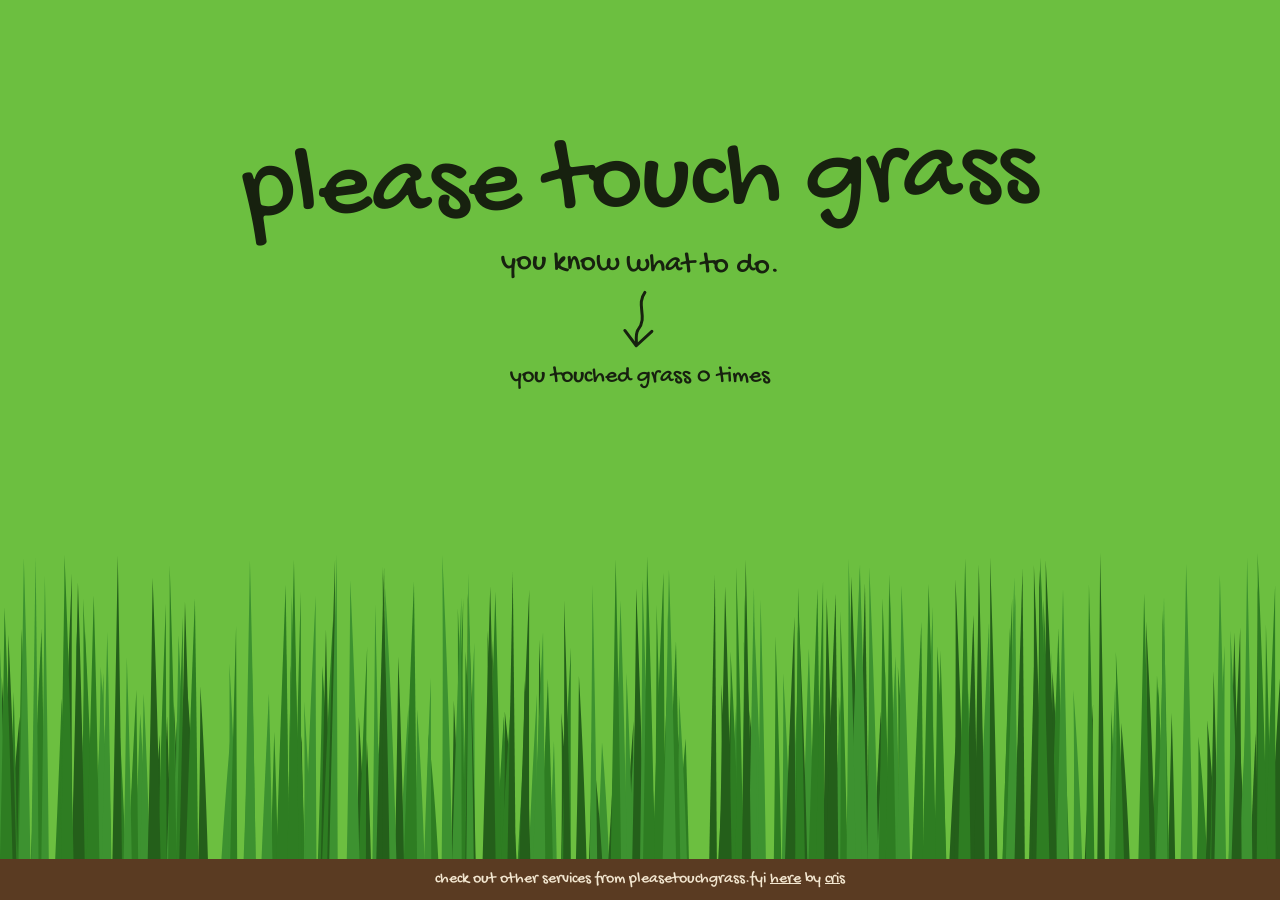
<file: index.html>
<!DOCTYPE html>
<html lang="en">
<head>
<meta charset="utf-8">
<meta name="viewport" content="width=device-width, initial-scale=1, viewport-fit=cover">
<title>please touch grass</title>
<meta name="description" content="please touch grass.">
<link rel="preconnect" href="https://fonts.googleapis.com">
<link rel="preconnect" href="https://fonts.gstatic.com" crossorigin>
<link href="https://fonts.googleapis.com/css2?family=Gochi+Hand&display=swap" rel="stylesheet">
<script defer src="https://umm.crislzy.hackclub.app/script.js" data-website-id="7078c12b-ca57-431c-a87d-0f1299957503"></script>
<style>
  :root {
    --field: #6cbf40;
    --ink: #17210f;
    --soil: #5a3b22;
    --soil-ink: #f2e6d0;
    box-sizing: border-box;
    padding-top: env(safe-area-inset-top, 0px);
  }
  @media (prefers-color-scheme: dark) {
    :root:not([data-theme="light"]) {
      --field: #3f8a2a;
      --ink: #0d1409;
      --soil: #3b2715;
      --soil-ink: #e3d6bc;
    }
  }
  :root[data-theme="dark"] {
    --field: #3f8a2a;
    --ink: #0d1409;
    --soil: #3b2715;
    --soil-ink: #e3d6bc;
  }
  *, *::before, *::after { box-sizing: border-box; }
  html, body { height: 100%; margin: 0; }
  body {
    background: var(--field);
    color: var(--ink);
    font-family: "Gochi Hand", "Comic Sans MS", "Chalkboard SE", cursive;
    display: flex;
    flex-direction: column;
    overflow: hidden;
    -webkit-user-select: none;
    user-select: none;
  }
  main {
    flex: 1;
    display: flex;
    flex-direction: column;
    align-items: center;
    justify-content: center;
    text-align: center;
    padding: 1.5rem 1.25rem 0;
    min-height: 0;
  }
  h1 {
    margin: 0;
    font-weight: 400;
    font-size: clamp(2.8rem, 11vw, 6.5rem);
    line-height: 0.95;
    transform: rotate(-1.5deg);
  }
  .sub {
    margin: 0.9rem 0 0;
    font-size: clamp(1.3rem, 4vw, 1.9rem);
    transform: rotate(0.8deg);
  }
  .arrow { width: 56px; height: 64px; margin-top: 0.4rem; transform: rotate(6deg); }
  .count { margin: 0.6rem 0 0; font-size: clamp(1.1rem, 3.4vw, 1.5rem); }
  .msg { margin: 0.2rem 0 0; min-height: 1.5em; font-size: clamp(1rem, 3vw, 1.3rem); }
  .lawn { position: relative; height: 36vh; min-height: 200px; flex: none; }
  canvas { position: absolute; inset: 0; width: 100%; height: 100%; touch-action: none; cursor: grab; }
  footer {
    background: var(--soil);
    color: var(--soil-ink);
    padding: 0.7rem 1rem calc(0.7rem + env(safe-area-inset-bottom, 0px));
    text-align: center;
    font-size: 1rem;
    -webkit-user-select: text;
    user-select: text;
  }
  footer a { color: inherit; }
  @media (max-height: 520px) { .arrow { display: none; } }
</style>
</head>
<body>
<main>
  <h1>please touch grass</h1>
  <p class="sub">you know what to do.</p>
  <svg class="arrow" viewBox="0 0 56 64" fill="none" stroke="currentColor" stroke-width="3" stroke-linecap="round" stroke-linejoin="round" aria-hidden="true">
    <path d="M30 4 C22 18, 36 28, 27 42 C25 46, 26 50, 27 56"/>
    <path d="M14 44 L27 58 L41 42"/>
  </svg>
  <p class="count" aria-live="polite">you touched grass <span id="n">0</span> <span id="t">times</span></p>
  <p class="msg" id="msg"></p>
</main>
<div class="lawn"><canvas id="c" aria-label="a patch of grass you can touch"></canvas></div>
<footer>check out other services from pleasetouchgrass.fyi <a href="/other.html">here</a> by <a href="https://crislzy.xyz">cris</a></footer>

<script>
(function () {
  var cv = document.getElementById('c'), ctx = cv.getContext('2d');
  var nEl = document.getElementById('n'), tEl = document.getElementById('t'), mEl = document.getElementById('msg');
  var W = 0, H = 0, blades = [], running = false, count = 0, travel = 0, last = null;
  var cols = ['#245f1a', '#2e7d22', '#3d9230'];
  var notes = {
    1: 'nice.',
    10: 'you get it.',
    20: "that's a screen.",
    50: 'still a screen.',
    100: 'okay that\u2019s enough. the real one is outside.',
    250: 'we can wait.',
    500: 'it\u2019s not going to get greener in here.',
    1000: 'please. the door is right there.'
  };

  function build() {
    var dpr = window.devicePixelRatio || 1;
    W = cv.clientWidth; H = cv.clientHeight;
    cv.width = W * dpr; cv.height = H * dpr;
    ctx.setTransform(dpr, 0, 0, dpr, 0, 0);
    blades = [];
    var n = Math.floor(W / 4.5);
    for (var i = 0; i < n; i++) {
      var h = H * (0.35 + Math.random() * 0.6);
      blades.push({
        x: Math.random() * W, h: h, w: 7 + Math.random() * 7,
        c: cols[Math.floor(Math.random() * cols.length)],
        lean: (Math.random() - 0.5) * 10, bend: 0, v: 0
      });
    }
    blades.sort(function (a, b) { return a.h - b.h; });
    draw();
  }

  function draw() {
    ctx.clearRect(0, 0, W, H);
    for (var i = 0; i < blades.length; i++) {
      var b = blades[i], o = b.bend + b.lean;
      ctx.fillStyle = b.c;
      ctx.beginPath();
      ctx.moveTo(b.x - b.w / 2, H + 2);
      ctx.quadraticCurveTo(b.x + o * 0.3 - b.w * 0.2, H - b.h * 0.55, b.x + o, H - b.h + Math.abs(o) * 0.25);
      ctx.quadraticCurveTo(b.x + o * 0.3 + b.w * 0.3, H - b.h * 0.55, b.x + b.w / 2, H + 2);
      ctx.fill();
    }
  }

  function step() {
    var energy = 0;
    for (var i = 0; i < blades.length; i++) {
      var b = blades[i];
      b.v += -b.bend * 0.08;
      b.v *= 0.88;
      b.bend += b.v;
      energy += Math.abs(b.v) + Math.abs(b.bend);
    }
    draw();
    if (energy > 0.4) requestAnimationFrame(step); else running = false;
  }
  function kick() { if (!running) { running = true; requestAnimationFrame(step); } }

  function touchGrass(x, y, vx) {
    for (var i = 0; i < blades.length; i++) {
      var b = blades[i], dx = b.x - x;
      if (Math.abs(dx) > 70 || y < H - b.h - 14) continue;
      var prox = 1 - Math.abs(dx) / 70;
      b.v += (dx >= 0 ? 1 : -1) * prox * 1.4 + vx * 0.12 * prox;
      var lim = b.h * 0.45;
      if (b.bend > lim) b.bend = lim; else if (b.bend < -lim) b.bend = -lim;
    }
    kick();
  }

  function bump(by) {
    count += by;
    nEl.textContent = count;
    tEl.textContent = count === 1 ? 'time' : 'times';
    var keys = Object.keys(notes);
    for (var i = 0; i < keys.length; i++) {
      var k = +keys[i];
      if (count - by < k && count >= k) mEl.textContent = notes[k];
    }
  }

  function pos(e) {
    var r = cv.getBoundingClientRect();
    return { x: e.clientX - r.left, y: e.clientY - r.top };
  }
  cv.addEventListener('pointermove', function (e) {
    var p = pos(e), vx = last ? p.x - last.x : 0;
    touchGrass(p.x, p.y, vx);
    if (last) {
      travel += Math.abs(vx) + Math.abs(p.y - last.y);
      var hits = Math.floor(travel / 90);
      if (hits) { travel -= hits * 90; bump(hits); }
    }
    last = p;
  });
  cv.addEventListener('pointerdown', function (e) {
    var p = pos(e); last = p; touchGrass(p.x, p.y, 0); bump(1);
  });
  ['pointerleave', 'pointerup', 'pointercancel'].forEach(function (ev) {
    cv.addEventListener(ev, function () { last = null; });
  });
  window.addEventListener('resize', build);
  if (document.fonts && document.fonts.ready) document.fonts.ready.then(build);
  build();
})();
</script>
</body>
</html>
</file>
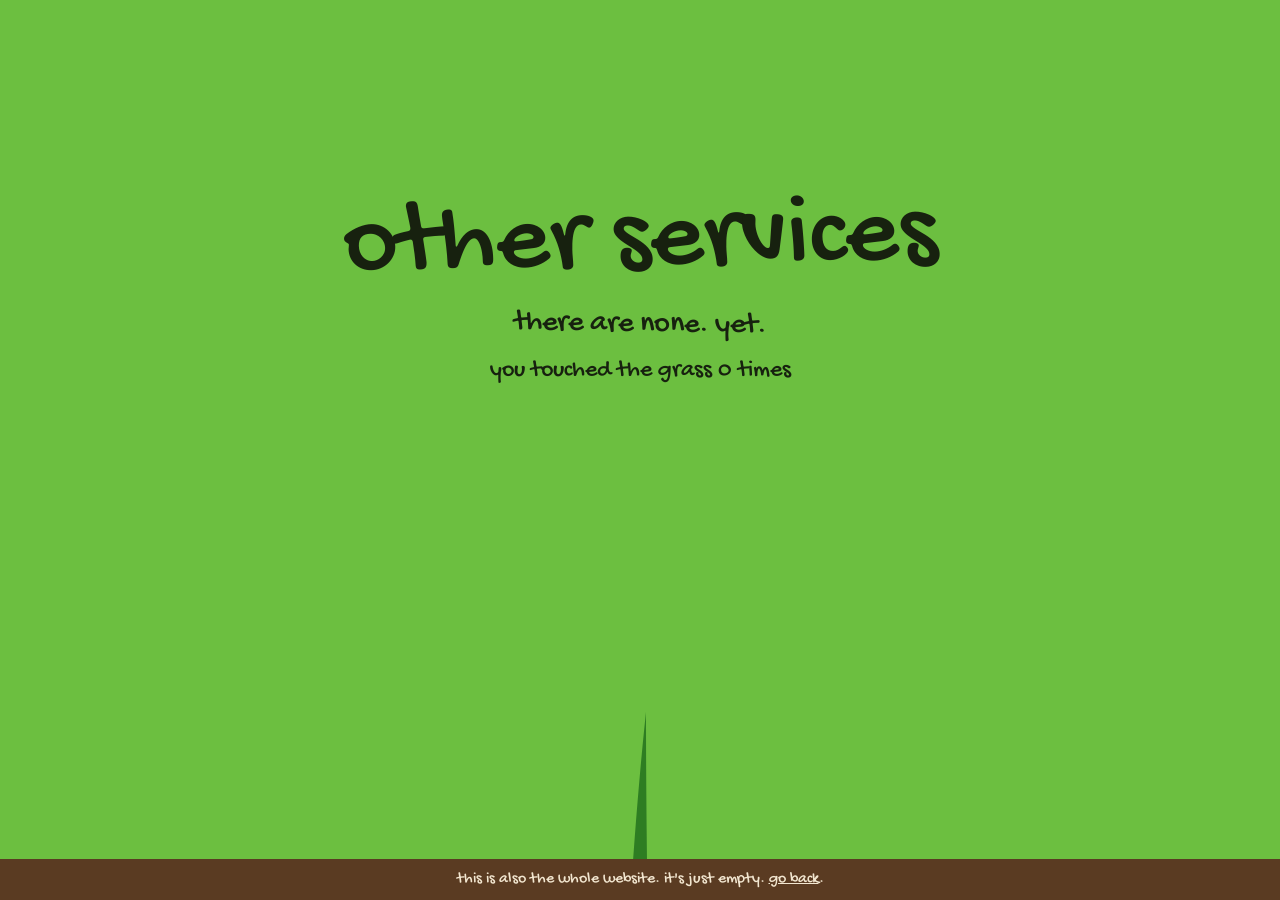
<file: other.html>
<!DOCTYPE html>
<html lang="en">
<head>
<meta charset="utf-8">
<meta name="viewport" content="width=device-width, initial-scale=1, viewport-fit=cover">
<title>other services - please touch grass</title>
<link rel="preconnect" href="https://fonts.googleapis.com">
<link rel="preconnect" href="https://fonts.gstatic.com" crossorigin>
<link href="https://fonts.googleapis.com/css2?family=Gochi+Hand&display=swap" rel="stylesheet">
<style>
  :root {
    --field: #6cbf40;
    --ink: #17210f;
    --soil: #5a3b22;
    --soil-ink: #f2e6d0;
    box-sizing: border-box;
    padding-top: env(safe-area-inset-top, 0px);
  }
  @media (prefers-color-scheme: dark) {
    :root:not([data-theme="light"]) {
      --field: #3f8a2a; --ink: #0d1409; --soil: #3b2715; --soil-ink: #e3d6bc;
    }
  }
  :root[data-theme="dark"] {
    --field: #3f8a2a; --ink: #0d1409; --soil: #3b2715; --soil-ink: #e3d6bc;
  }
  *, *::before, *::after { box-sizing: border-box; }
  html, body { height: 100%; margin: 0; }
  body {
    background: var(--field);
    color: var(--ink);
    font-family: "Gochi Hand", "Comic Sans MS", "Chalkboard SE", cursive;
    display: flex;
    flex-direction: column;
    overflow: hidden;
    -webkit-user-select: none;
    user-select: none;
  }
  main {
    flex: 1;
    display: flex;
    flex-direction: column;
    align-items: center;
    justify-content: center;
    text-align: center;
    padding: 1.5rem 1.25rem 0;
    min-height: 0;
  }
  h1 {
    margin: 0;
    font-weight: 400;
    font-size: clamp(2.8rem, 11vw, 6.5rem);
    line-height: 0.95;
    transform: rotate(-1deg);
  }
  .sub { margin: 0.9rem 0 0; font-size: clamp(1.3rem, 4vw, 1.9rem); transform: rotate(0.8deg); }
  .count { margin: 0.9rem 0 0; font-size: clamp(1.1rem, 3.4vw, 1.5rem); }
  .msg { margin: 0.2rem 0 0; min-height: 1.5em; font-size: clamp(1rem, 3vw, 1.3rem); }
  .lawn { position: relative; height: 30vh; min-height: 170px; flex: none; }
  canvas { position: absolute; inset: 0; width: 100%; height: 100%; touch-action: none; cursor: grab; }
  footer {
    background: var(--soil);
    color: var(--soil-ink);
    padding: 0.7rem 1rem calc(0.7rem + env(safe-area-inset-bottom, 0px));
    text-align: center;
    font-size: 1rem;
  }
  footer a { color: inherit; }
</style>
</head>
<body>
<main>
  <h1>other services</h1>
  <p class="sub">there are none. yet.</p>
  <p class="count" aria-live="polite">you touched the grass <span id="n">0</span> <span id="t">times</span></p>
  <p class="msg" id="msg"></p>
</main>
<div class="lawn"><canvas id="c" aria-label="one blade of grass you can touch"></canvas></div>
<footer>this is also the whole website. it's just empty. <a href="/">go back</a>.</footer>

<script>
(function () {
  var cv = document.getElementById('c'), ctx = cv.getContext('2d');
  var nEl = document.getElementById('n'), tEl = document.getElementById('t'), mEl = document.getElementById('msg');
  var W = 0, H = 0, blade = null, running = false, count = 0, lastHit = 0;
  var notes = {
    1: 'ouch.',
    5: 'it\u2019s the only one.',
    15: 'please stop. it\u2019s growing.',
    40: 'things are coming soon. maybe.',
    100: 'go touch a bigger one. outside.'
  };

  function build() {
    var dpr = window.devicePixelRatio || 1;
    W = cv.clientWidth; H = cv.clientHeight;
    cv.width = W * dpr; cv.height = H * dpr;
    ctx.setTransform(dpr, 0, 0, dpr, 0, 0);
    blade = { x: W / 2, h: H * 0.55, w: 14, lean: 6, bend: 0, v: 0 };
    draw();
  }

  function draw() {
    ctx.clearRect(0, 0, W, H);
    var b = blade, o = b.bend + b.lean;
    ctx.fillStyle = '#2e7d22';
    ctx.beginPath();
    ctx.moveTo(b.x - b.w / 2, H + 2);
    ctx.quadraticCurveTo(b.x + o * 0.3 - b.w * 0.2, H - b.h * 0.55, b.x + o, H - b.h + Math.abs(o) * 0.25);
    ctx.quadraticCurveTo(b.x + o * 0.3 + b.w * 0.3, H - b.h * 0.55, b.x + b.w / 2, H + 2);
    ctx.fill();
  }

  function step() {
    var b = blade;
    b.v += -b.bend * 0.08;
    b.v *= 0.88;
    b.bend += b.v;
    draw();
    if (Math.abs(b.v) + Math.abs(b.bend) > 0.4) requestAnimationFrame(step); else running = false;
  }
  function kick() { if (!running) { running = true; requestAnimationFrame(step); } }

  function touchGrass(x, y, vx) {
    var b = blade, dx = b.x - x;
    if (Math.abs(dx) > 70 || y < H - b.h - 14) return false;
    var prox = 1 - Math.abs(dx) / 70;
    b.v += (dx >= 0 ? 1 : -1) * prox * 1.4 + vx * 0.12 * prox;
    var lim = b.h * 0.45;
    if (b.bend > lim) b.bend = lim; else if (b.bend < -lim) b.bend = -lim;
    kick();
    return true;
  }

  function bump() {
    count += 1;
    nEl.textContent = count;
    tEl.textContent = count === 1 ? 'time' : 'times';
    if (notes[count]) mEl.textContent = notes[count];
  }

  var last = null;
  function pos(e) {
    var r = cv.getBoundingClientRect();
    return { x: e.clientX - r.left, y: e.clientY - r.top };
  }
  function hit(p, vx) {
    if (touchGrass(p.x, p.y, vx)) {
      var now = Date.now();
      if (now - lastHit > 250) { lastHit = now; bump(); }
    }
  }
  cv.addEventListener('pointermove', function (e) {
    var p = pos(e);
    hit(p, last ? p.x - last.x : 0);
    last = p;
  });
  cv.addEventListener('pointerdown', function (e) { var p = pos(e); last = p; hit(p, 0); });
  ['pointerleave', 'pointerup', 'pointercancel'].forEach(function (ev) {
    cv.addEventListener(ev, function () { last = null; });
  });
  window.addEventListener('resize', build);
  if (document.fonts && document.fonts.ready) document.fonts.ready.then(build);
  build();
})();
</script>
</body>
</html>
</file>
